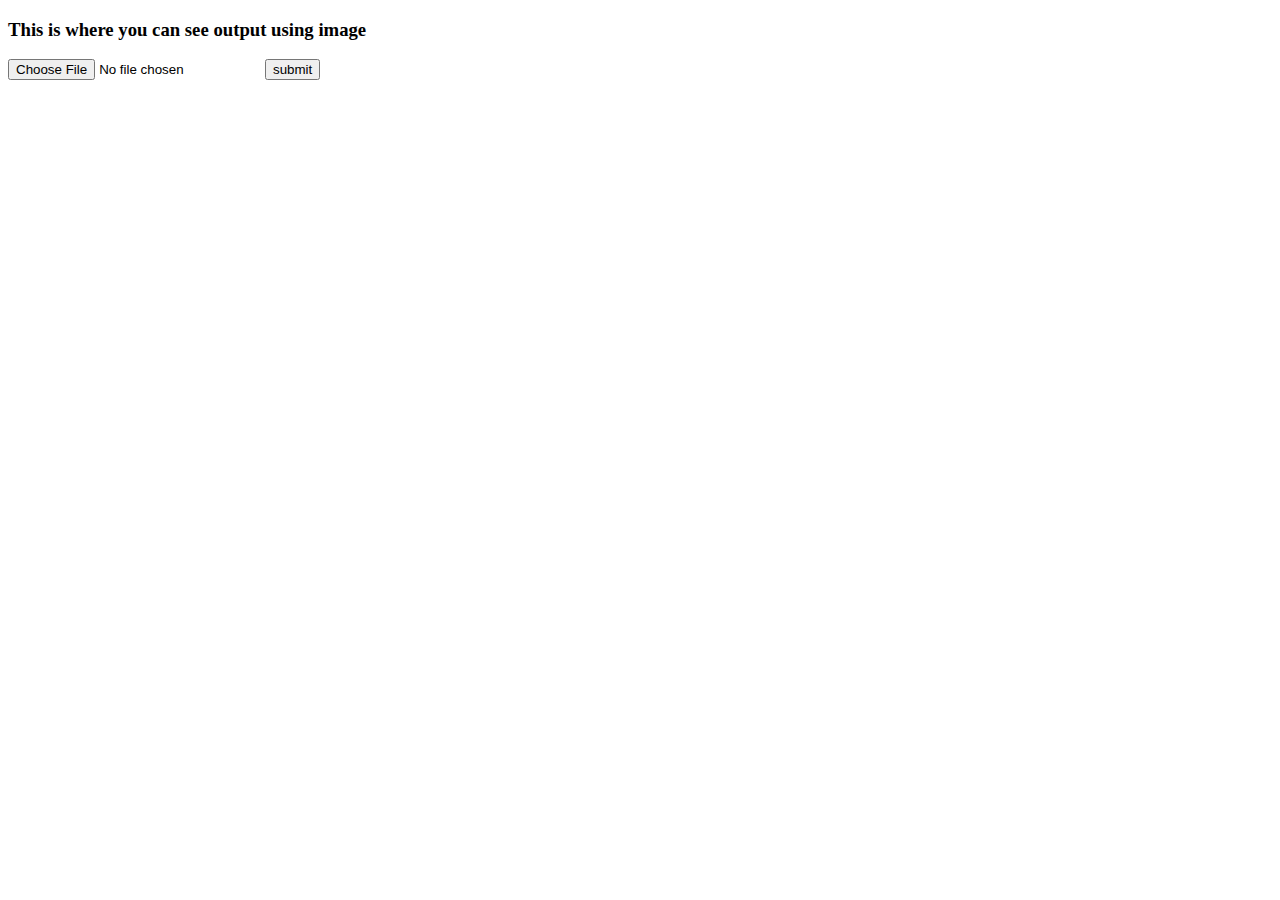
<file: templates/sample_predict.html>
<!DOCTYPE html>
<html lang="en">
<head>
    <meta charset="UTF-8">
    <meta http-equiv="X-UA-Compatible" content="IE=edge">
    <meta name="viewport" content="width=device-width, initial-scale=1.0">
    <title>predict by image</title>
</head>
<body>
    <h3>This is where you can see output using image</h3>

    <div class="container">
        <div class="row">
            <form action="" method= "post" enctype="multipart/form-data">
                <input type="file" name="file">
                <input type="submit" id="q" value="submit">
            </form>
        </div>
       
    </div>
     
</body>
</html>
</file>
